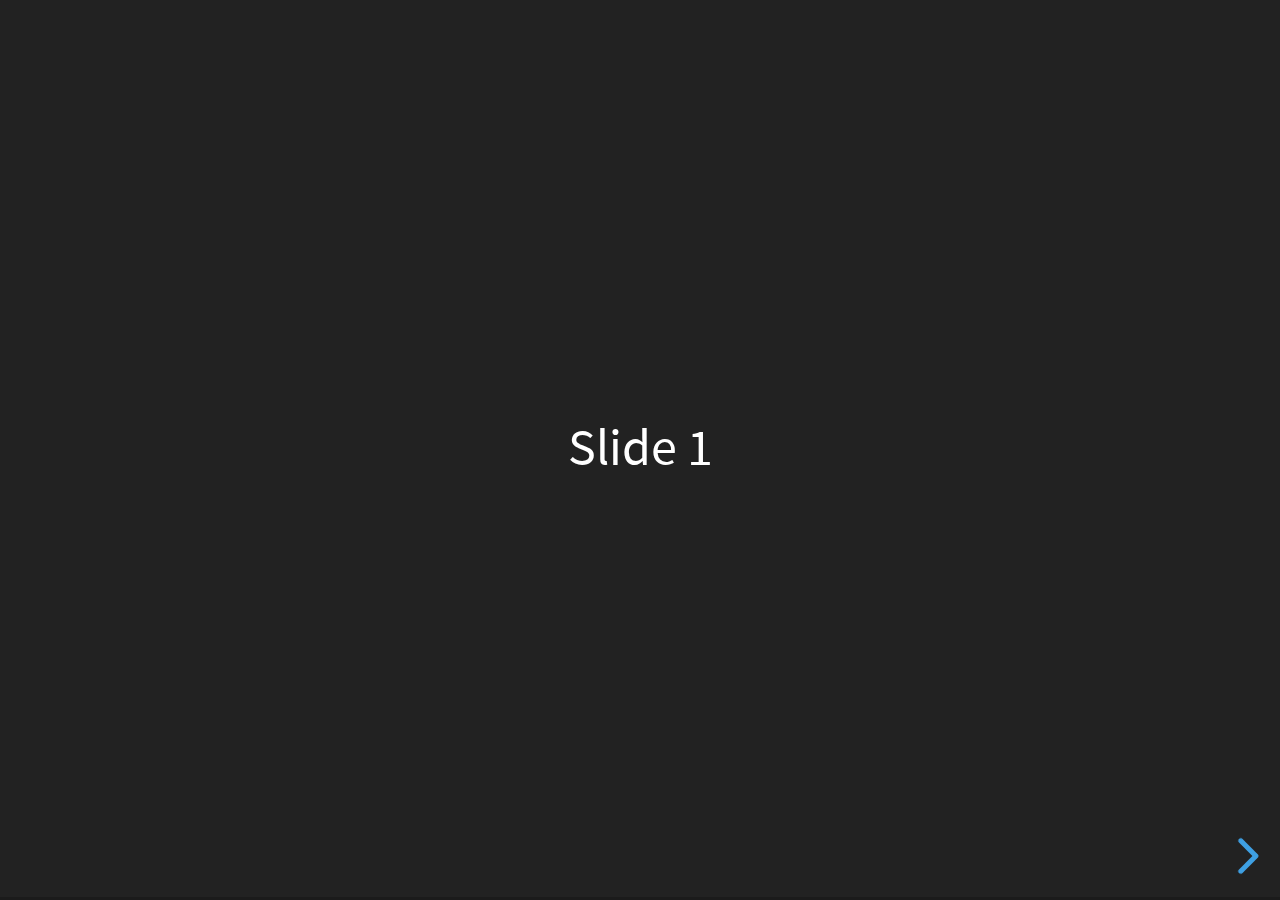
<file: site/docs/revealjs/index.html>
<!doctype html>
<html>
	<head>
		<meta charset="utf-8">
		<meta name="viewport" content="width=device-width, initial-scale=1.0, maximum-scale=1.0, user-scalable=no">

		<title>reveal.js</title>

		<link rel="stylesheet" href="css/reveal.css">
		<link rel="stylesheet" href="css/theme/black.css">

		<!-- Theme used for syntax highlighting of code -->
		<link rel="stylesheet" href="lib/css/zenburn.css">

		<!-- Printing and PDF exports -->
		<script>
			var link = document.createElement( 'link' );
			link.rel = 'stylesheet';
			link.type = 'text/css';
			link.href = window.location.search.match( /print-pdf/gi ) ? 'css/print/pdf.css' : 'css/print/paper.css';
			document.getElementsByTagName( 'head' )[0].appendChild( link );
		</script>
	</head>
	<body>
		<div class="reveal">
			<div class="slides">
				<section>Slide 1</section>
				<section>Slide 2</section>
			</div>
		</div>

		<script src="lib/js/head.min.js"></script>
		<script src="js/reveal.js"></script>

		<script>
			// More info about config & dependencies:
			// - https://github.com/hakimel/reveal.js#configuration
			// - https://github.com/hakimel/reveal.js#dependencies
			Reveal.initialize({
				dependencies: [
					{ src: 'plugin/markdown/marked.js' },
					{ src: 'plugin/markdown/markdown.js' },
					{ src: 'plugin/notes/notes.js', async: true },
					{ src: 'plugin/highlight/highlight.js', async: true, callback: function() { hljs.initHighlightingOnLoad(); } }
				]
			});
		</script>
	</body>
</html>
</file>
<file: site/docs/revealjs/css/theme/black.css>
/**
 * Black theme for reveal.js. This is the opposite of the 'white' theme.
 *
 * By Hakim El Hattab, http://hakim.se
 */
@import url(../../lib/font/source-sans-pro/source-sans-pro.css);
section.has-light-background, section.has-light-background h1, section.has-light-background h2, section.has-light-background h3, section.has-light-background h4, section.has-light-background h5, section.has-light-background h6 {
  color: #222; }

/*********************************************
 * GLOBAL STYLES
 *********************************************/
body {
  background: #222;
  background-color: #222; }

.reveal {
  font-family: "Source Sans Pro", Helvetica, sans-serif;
  font-size: 42px;
  font-weight: normal;
  color: #fff; }

::selection {
  color: #fff;
  background: #bee4fd;
  text-shadow: none; }

::-moz-selection {
  color: #fff;
  background: #bee4fd;
  text-shadow: none; }

.reveal .slides > section,
.reveal .slides > section > section {
  line-height: 1.3;
  font-weight: inherit; }

/*********************************************
 * HEADERS
 *********************************************/
.reveal h1,
.reveal h2,
.reveal h3,
.reveal h4,
.reveal h5,
.reveal h6 {
  margin: 0 0 20px 0;
  color: #fff;
  font-family: "Source Sans Pro", Helvetica, sans-serif;
  font-weight: 600;
  line-height: 1.2;
  letter-spacing: normal;
  text-transform: uppercase;
  text-shadow: none;
  word-wrap: break-word; }

.reveal h1 {
  font-size: 2.5em; }

.reveal h2 {
  font-size: 1.6em; }

.reveal h3 {
  font-size: 1.3em; }

.reveal h4 {
  font-size: 1em; }

.reveal h1 {
  text-shadow: none; }

/*********************************************
 * OTHER
 *********************************************/
.reveal p {
  margin: 20px 0;
  line-height: 1.3; }

/* Ensure certain elements are never larger than the slide itself */
.reveal img,
.reveal video,
.reveal iframe {
  max-width: 95%;
  max-height: 95%; }

.reveal strong,
.reveal b {
  font-weight: bold; }

.reveal em {
  font-style: italic; }

.reveal ol,
.reveal dl,
.reveal ul {
  display: inline-block;
  text-align: left;
  margin: 0 0 0 1em; }

.reveal ol {
  list-style-type: decimal; }

.reveal ul {
  list-style-type: disc; }

.reveal ul ul {
  list-style-type: square; }

.reveal ul ul ul {
  list-style-type: circle; }

.reveal ul ul,
.reveal ul ol,
.reveal ol ol,
.reveal ol ul {
  display: block;
  margin-left: 40px; }

.reveal dt {
  font-weight: bold; }

.reveal dd {
  margin-left: 40px; }

.reveal blockquote {
  display: block;
  position: relative;
  width: 70%;
  margin: 20px auto;
  padding: 5px;
  font-style: italic;
  background: rgba(255, 255, 255, 0.05);
  box-shadow: 0px 0px 2px rgba(0, 0, 0, 0.2); }

.reveal blockquote p:first-child,
.reveal blockquote p:last-child {
  display: inline-block; }

.reveal q {
  font-style: italic; }

.reveal pre {
  display: block;
  position: relative;
  width: 90%;
  margin: 20px auto;
  text-align: left;
  font-size: 0.55em;
  font-family: monospace;
  line-height: 1.2em;
  word-wrap: break-word;
  box-shadow: 0px 0px 6px rgba(0, 0, 0, 0.3); }

.reveal code {
  font-family: monospace;
  text-transform: none; }

.reveal pre code {
  display: block;
  padding: 5px;
  overflow: auto;
  max-height: 400px;
  word-wrap: normal; }

.reveal table {
  margin: auto;
  border-collapse: collapse;
  border-spacing: 0; }

.reveal table th {
  font-weight: bold; }

.reveal table th,
.reveal table td {
  text-align: left;
  padding: 0.2em 0.5em 0.2em 0.5em;
  border-bottom: 1px solid; }

.reveal table th[align="center"],
.reveal table td[align="center"] {
  text-align: center; }

.reveal table th[align="right"],
.reveal table td[align="right"] {
  text-align: right; }

.reveal table tbody tr:last-child th,
.reveal table tbody tr:last-child td {
  border-bottom: none; }

.reveal sup {
  vertical-align: super; }

.reveal sub {
  vertical-align: sub; }

.reveal small {
  display: inline-block;
  font-size: 0.6em;
  line-height: 1.2em;
  vertical-align: top; }

.reveal small * {
  vertical-align: top; }

/*********************************************
 * LINKS
 *********************************************/
.reveal a {
  color: #42affa;
  text-decoration: none;
  -webkit-transition: color .15s ease;
  -moz-transition: color .15s ease;
  transition: color .15s ease; }

.reveal a:hover {
  color: #8dcffc;
  text-shadow: none;
  border: none; }

.reveal .roll span:after {
  color: #fff;
  background: #068de9; }

/*********************************************
 * IMAGES
 *********************************************/
.reveal section img {
  margin: 15px 0px;
  background: rgba(255, 255, 255, 0.12);
  border: 4px solid #fff;
  box-shadow: 0 0 10px rgba(0, 0, 0, 0.15); }

.reveal section img.plain {
  border: 0;
  box-shadow: none; }

.reveal a img {
  -webkit-transition: all .15s linear;
  -moz-transition: all .15s linear;
  transition: all .15s linear; }

.reveal a:hover img {
  background: rgba(255, 255, 255, 0.2);
  border-color: #42affa;
  box-shadow: 0 0 20px rgba(0, 0, 0, 0.55); }

/*********************************************
 * NAVIGATION CONTROLS
 *********************************************/
.reveal .controls {
  color: #42affa; }

/*********************************************
 * PROGRESS BAR
 *********************************************/
.reveal .progress {
  background: rgba(0, 0, 0, 0.2);
  color: #42affa; }

.reveal .progress span {
  -webkit-transition: width 800ms cubic-bezier(0.26, 0.86, 0.44, 0.985);
  -moz-transition: width 800ms cubic-bezier(0.26, 0.86, 0.44, 0.985);
  transition: width 800ms cubic-bezier(0.26, 0.86, 0.44, 0.985); }
</file>
<file: site/docs/revealjs/lib/css/zenburn.css>
/*

Zenburn style from voldmar.ru (c) Vladimir Epifanov <voldmar@voldmar.ru>
based on dark.css by Ivan Sagalaev

*/

.hljs {
  display: block;
  overflow-x: auto;
  padding: 0.5em;
  background: #3f3f3f;
  color: #dcdcdc;
}

.hljs-keyword,
.hljs-selector-tag,
.hljs-tag {
  color: #e3ceab;
}

.hljs-template-tag {
  color: #dcdcdc;
}

.hljs-number {
  color: #8cd0d3;
}

.hljs-variable,
.hljs-template-variable,
.hljs-attribute {
  color: #efdcbc;
}

.hljs-literal {
  color: #efefaf;
}

.hljs-subst {
  color: #8f8f8f;
}

.hljs-title,
.hljs-name,
.hljs-selector-id,
.hljs-selector-class,
.hljs-section,
.hljs-type {
  color: #efef8f;
}

.hljs-symbol,
.hljs-bullet,
.hljs-link {
  color: #dca3a3;
}

.hljs-deletion,
.hljs-string,
.hljs-built_in,
.hljs-builtin-name {
  color: #cc9393;
}

.hljs-addition,
.hljs-comment,
.hljs-quote,
.hljs-meta {
  color: #7f9f7f;
}


.hljs-emphasis {
  font-style: italic;
}

.hljs-strong {
  font-weight: bold;
}
</file>
